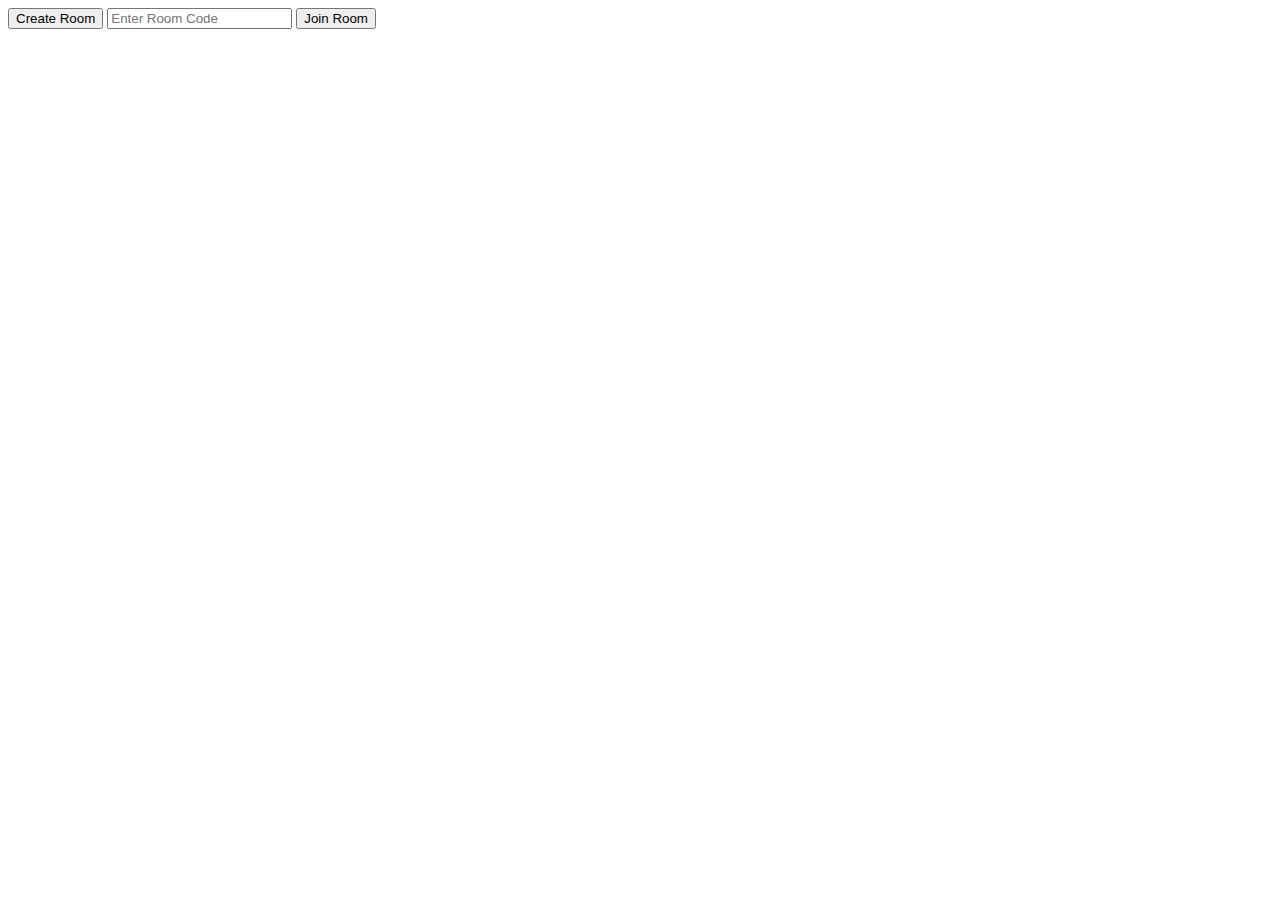
<file: static/index.html>
<!DOCTYPE html>
<html lang="en">
<head>
  <meta charset="UTF-8">
  <meta name="viewport" content="width=device-width, initial-scale=1.0">
  <title>Multiplayer Pong</title>
  <link rel="stylesheet" href="css/style.css">
</head>
<body>
  <div id="landing" class="page active">
    <button id="CreateRoomBtn">Create Room</button>
    <input id="roomCode" type="text" placeholder="Enter Room Code">
    <button id="JoinRoomBtn">Join Room</button>
  </div>

  <div id="gameLobby" class="page">
    <button id="joinLeftBtn">Left Team</button>
    <button id="joinRightBtn">Right Team</button>
    <button id="goBackBtn">Go Back</button>
    <p id = roomcodeDisplay></p>
    <p id = hostDetector></p>
  </div>

  <div id="Game" class="page">
    <p>you made it to the game</p>
    <canvas id="PongCanvas" class="pongGame" width="800" height="600" ></canvas>
    <button id="leaveGameBtn">Leave Game</button>
    <button id="StartGameBtn">Start!</button>
    <button id="ReturnGameToLobbyBtn">Return Game to Lobby</button>
  </div>

 <script type="module" src="js/index.js"></script>
</body>
</html>
</file>
<file: static/css/style.css>
.page{display: none;}
.active{display:block;}

.pongGame{
  background-color: black;
  display: block;
  margin:auto;
 align-content: center;
}
</file>
